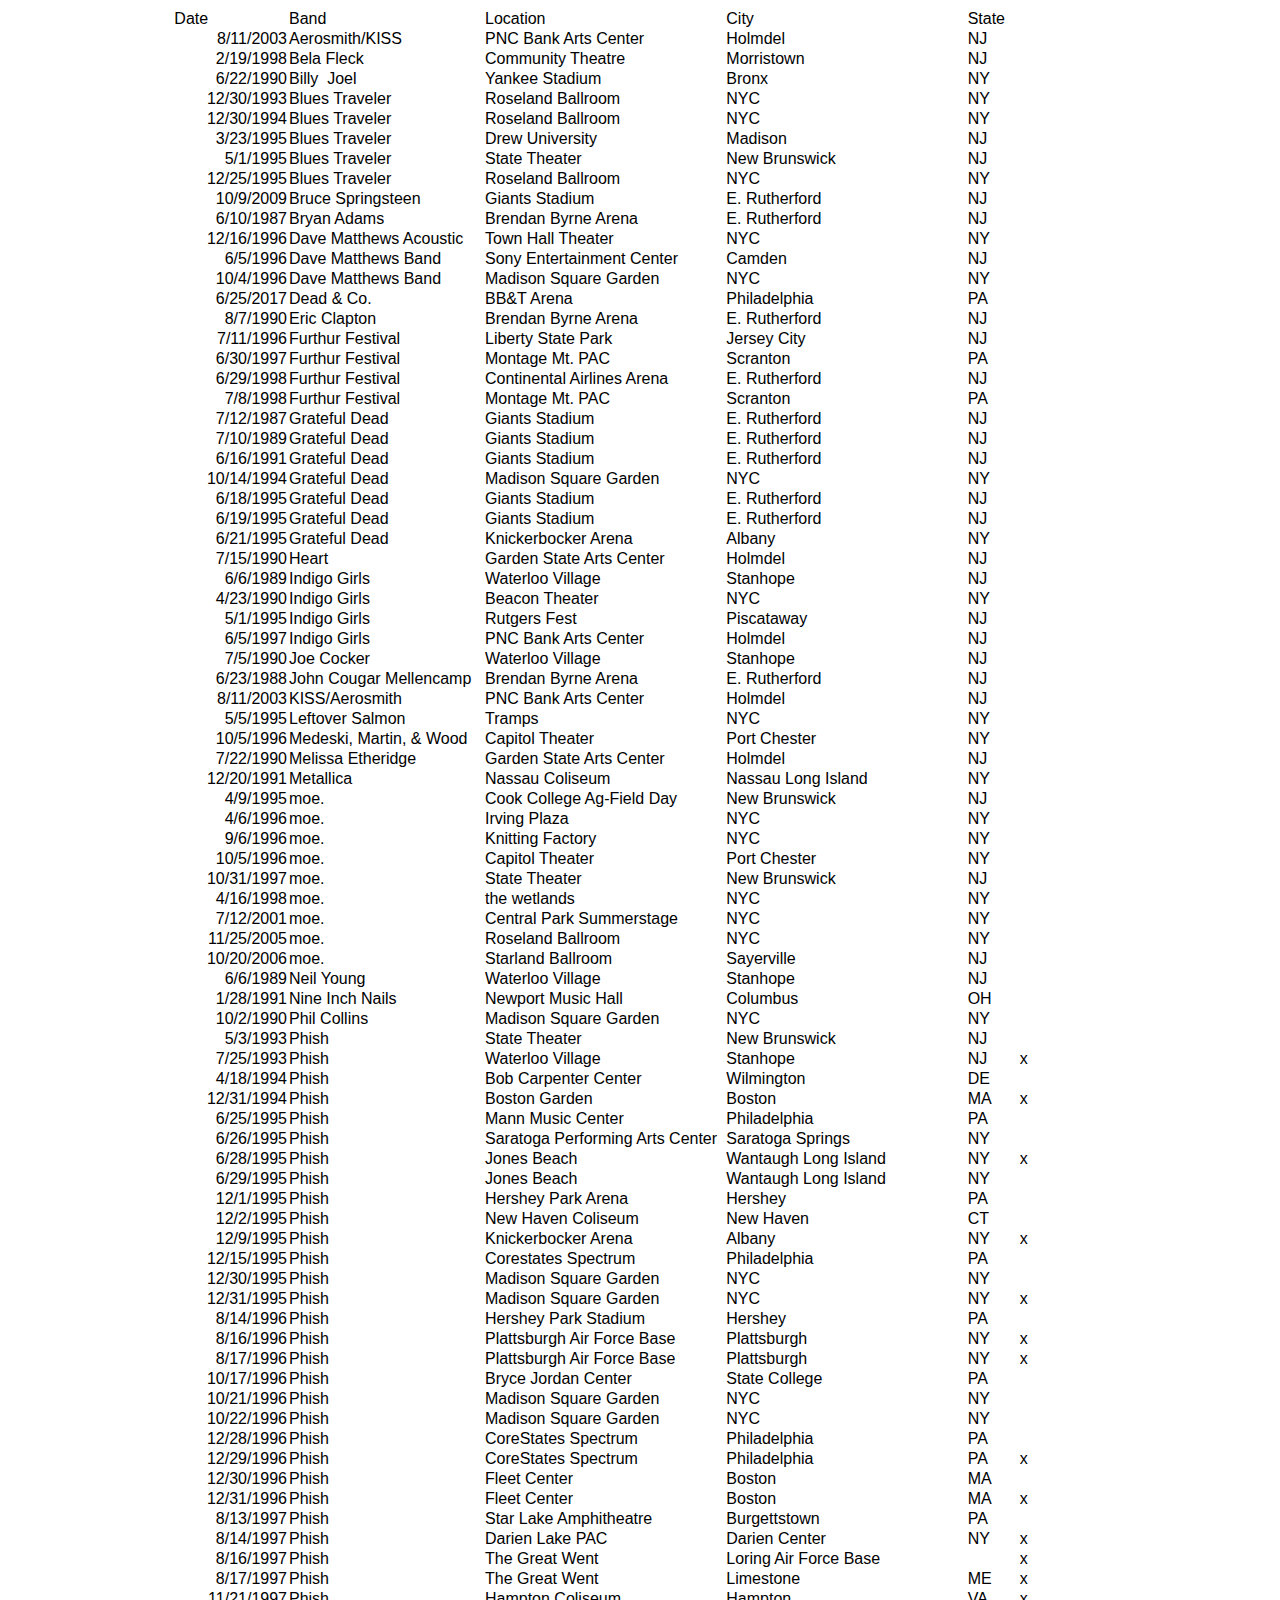
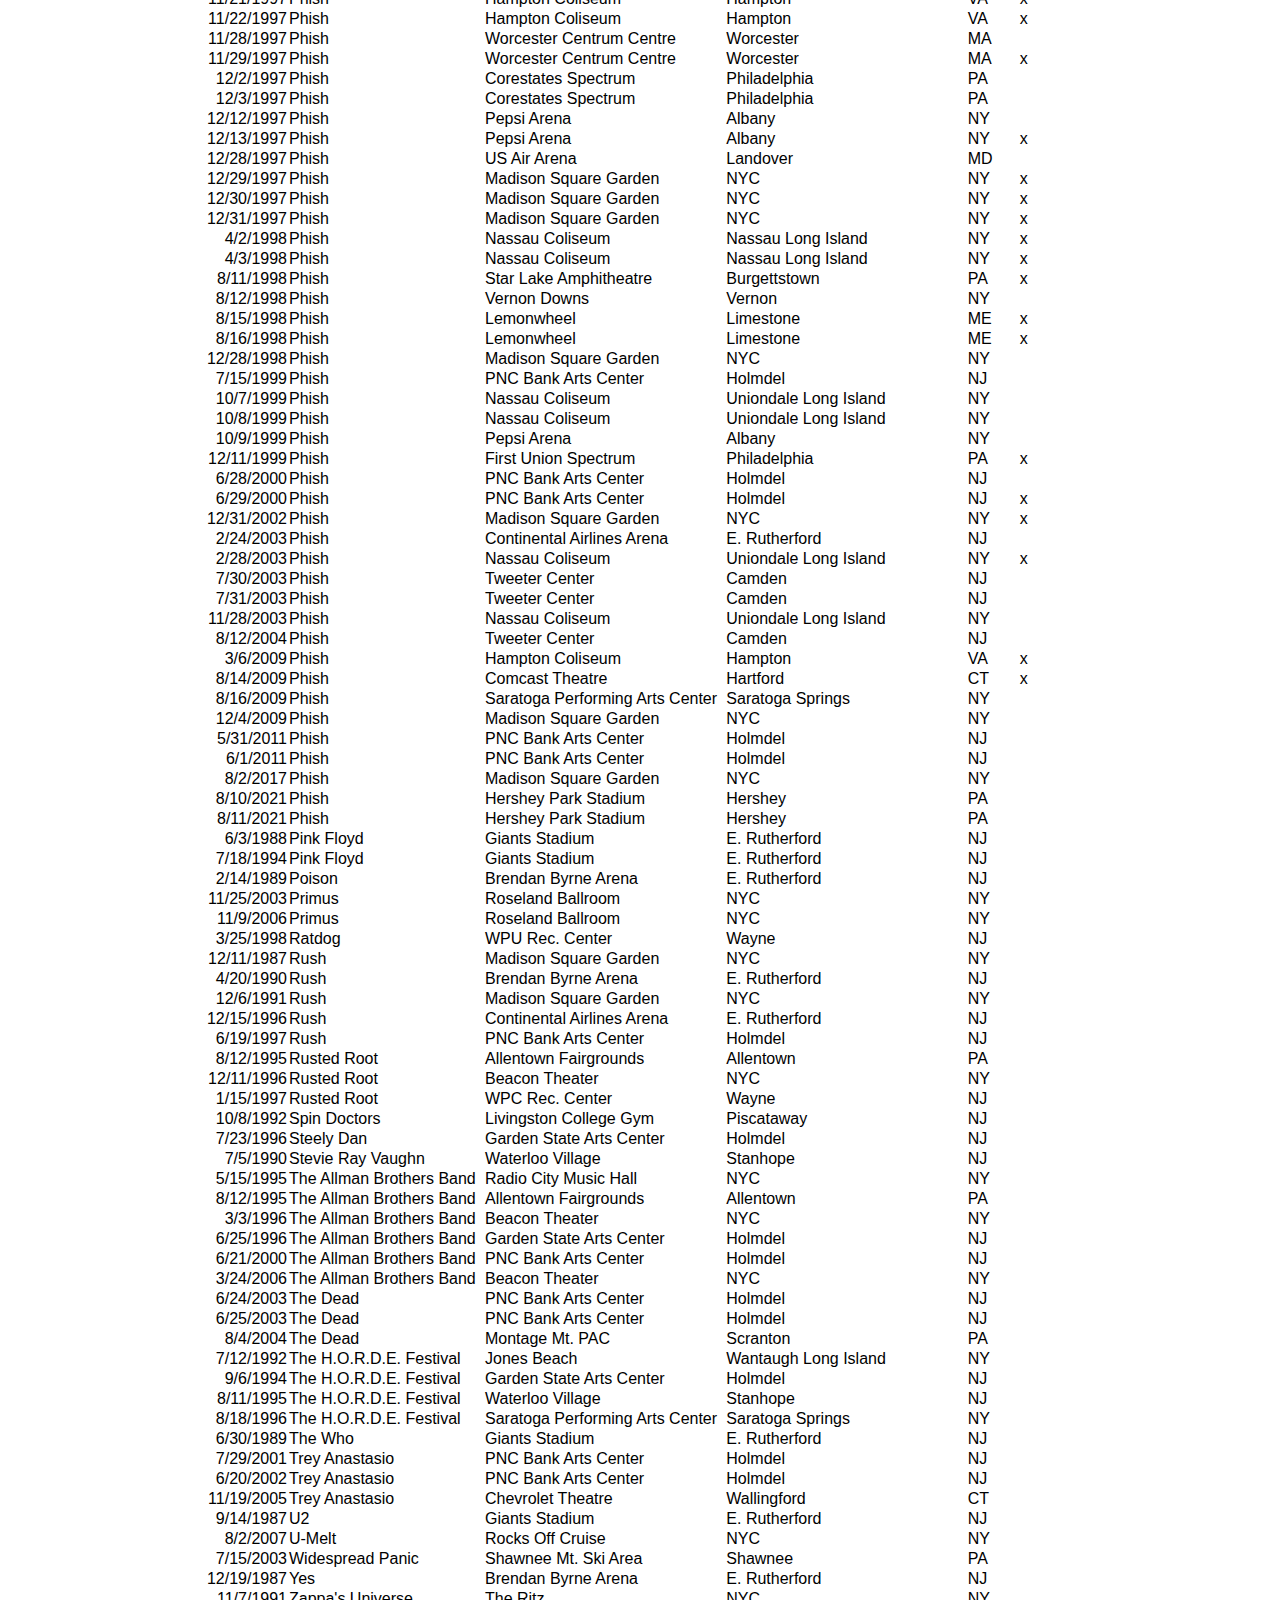
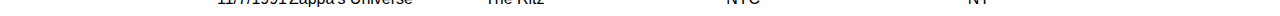
<file: CONCERTS.htm>
<html xmlns:o="urn:schemas-microsoft-com:office:office"
xmlns:x="urn:schemas-microsoft-com:office:excel"
xmlns="http://www.w3.org/TR/REC-html40">

<head>
<meta http-equiv=Content-Type content="text/html; charset=windows-1252">
<meta name=ProgId content=Excel.Sheet>
<meta name=Generator content="Microsoft Excel 14">
<link rel=File-List href="CONCERTS_files/filelist.xml">
<style id="CONCERTS_15214_Styles">
<!--table
	{mso-displayed-decimal-separator:"\.";
	mso-displayed-thousand-separator:"\,";}
.xl1515214
	{padding-top:1px;
	padding-right:1px;
	padding-left:1px;
	mso-ignore:padding;
	color:windowtext;
	font-size:12.0pt;
	font-weight:400;
	font-style:normal;
	text-decoration:none;
	font-family:Arial, sans-serif;
	mso-font-charset:0;
	mso-number-format:General;
	text-align:general;
	vertical-align:bottom;
	mso-background-source:auto;
	mso-pattern:auto;
	white-space:nowrap;}
.xl6315214
	{padding-top:1px;
	padding-right:1px;
	padding-left:1px;
	mso-ignore:padding;
	color:windowtext;
	font-size:12.0pt;
	font-weight:400;
	font-style:normal;
	text-decoration:none;
	font-family:Arial, sans-serif;
	mso-font-charset:0;
	mso-number-format:"Short Date";
	text-align:general;
	vertical-align:bottom;
	mso-background-source:auto;
	mso-pattern:auto;
	white-space:nowrap;}
.xl6415214
	{padding-top:1px;
	padding-right:1px;
	padding-left:1px;
	mso-ignore:padding;
	color:windowtext;
	font-size:12.0pt;
	font-weight:400;
	font-style:normal;
	text-decoration:none;
	font-family:Arial, sans-serif;
	mso-font-charset:0;
	mso-number-format:"Short Date";
	text-align:right;
	vertical-align:bottom;
	mso-background-source:auto;
	mso-pattern:auto;
	white-space:nowrap;}
-->
</style>
</head>

<body>
<!--[if !excel]>&nbsp;&nbsp;<![endif]-->
<!--The following information was generated by Microsoft Excel's Publish as Web
Page wizard.-->
<!--If the same item is republished from Excel, all information between the DIV
tags will be replaced.-->
<!----------------------------->
<!--START OF OUTPUT FROM EXCEL PUBLISH AS WEB PAGE WIZARD -->
<!----------------------------->

<div id="CONCERTS_15214" align=center x:publishsource="Excel">

<table border=0 cellpadding=0 cellspacing=0 width=933 style='border-collapse:
 collapse;table-layout:fixed;width:700pt'>
 <col class=xl6315214 width=115 style='mso-width-source:userset;mso-width-alt:
 3271;width:86pt'>
 <col width=196 style='mso-width-source:userset;mso-width-alt:5575;width:147pt'>
 <col width=241 span=2 style='mso-width-source:userset;mso-width-alt:6855;
 width:181pt'>
 <col width=52 style='mso-width-source:userset;mso-width-alt:1479;width:39pt'>
 <col width=88 style='width:66pt'>
 <tr class=xl1515214 height=20 style='height:15.0pt'>
  <td height=20 class=xl1515214 width=115 style='height:15.0pt;width:86pt'>Date</td>
  <td class=xl1515214 width=196 style='width:147pt'>Band</td>
  <td class=xl1515214 width=241 style='width:181pt'>Location</td>
  <td class=xl1515214 width=241 style='width:181pt'>City</td>
  <td class=xl1515214 width=52 style='width:39pt'>State</td>
  <td class=xl1515214 width=88 style='width:66pt'></td>
 </tr>
 <tr height=20 style='height:15.0pt'>
  <td height=20 class=xl6315214 align=right style='height:15.0pt'>8/11/2003</td>
  <td class=xl1515214>Aerosmith/KISS</td>
  <td class=xl1515214>PNC Bank Arts Center</td>
  <td class=xl1515214>Holmdel</td>
  <td class=xl1515214>NJ</td>
  <td class=xl1515214></td>
 </tr>
 <tr height=20 style='height:15.0pt'>
  <td height=20 class=xl6315214 align=right style='height:15.0pt'>2/19/1998</td>
  <td class=xl1515214>Bela Fleck</td>
  <td class=xl1515214>Community Theatre</td>
  <td class=xl1515214>Morristown</td>
  <td class=xl1515214>NJ</td>
  <td class=xl1515214></td>
 </tr>
 <tr height=20 style='height:15.0pt'>
  <td height=20 class=xl6315214 align=right style='height:15.0pt'>6/22/1990</td>
  <td class=xl1515214>Billy<span style='mso-spacerun:yes'>� </span>Joel</td>
  <td class=xl1515214>Yankee Stadium</td>
  <td class=xl1515214>Bronx</td>
  <td class=xl1515214>NY</td>
  <td class=xl1515214></td>
 </tr>
 <tr height=20 style='height:15.0pt'>
  <td height=20 class=xl6315214 align=right style='height:15.0pt'>12/30/1993</td>
  <td class=xl1515214>Blues Traveler</td>
  <td class=xl1515214>Roseland Ballroom</td>
  <td class=xl1515214>NYC</td>
  <td class=xl1515214>NY</td>
  <td class=xl1515214></td>
 </tr>
 <tr height=20 style='height:15.0pt'>
  <td height=20 class=xl6315214 align=right style='height:15.0pt'>12/30/1994</td>
  <td class=xl1515214>Blues Traveler</td>
  <td class=xl1515214>Roseland Ballroom</td>
  <td class=xl1515214>NYC</td>
  <td class=xl1515214>NY</td>
  <td class=xl1515214></td>
 </tr>
 <tr height=20 style='height:15.0pt'>
  <td height=20 class=xl6315214 align=right style='height:15.0pt'>3/23/1995</td>
  <td class=xl1515214>Blues Traveler</td>
  <td class=xl1515214>Drew University</td>
  <td class=xl1515214>Madison</td>
  <td class=xl1515214>NJ</td>
  <td class=xl1515214></td>
 </tr>
 <tr height=20 style='height:15.0pt'>
  <td height=20 class=xl6315214 align=right style='height:15.0pt'>5/1/1995</td>
  <td class=xl1515214>Blues Traveler</td>
  <td class=xl1515214>State Theater</td>
  <td class=xl1515214>New Brunswick</td>
  <td class=xl1515214>NJ</td>
  <td class=xl1515214></td>
 </tr>
 <tr height=20 style='height:15.0pt'>
  <td height=20 class=xl6315214 align=right style='height:15.0pt'>12/25/1995</td>
  <td class=xl1515214>Blues Traveler</td>
  <td class=xl1515214>Roseland Ballroom</td>
  <td class=xl1515214>NYC</td>
  <td class=xl1515214>NY</td>
  <td class=xl1515214></td>
 </tr>
 <tr height=20 style='height:15.0pt'>
  <td height=20 class=xl6315214 align=right style='height:15.0pt'>10/9/2009</td>
  <td class=xl1515214>Bruce Springsteen</td>
  <td class=xl1515214>Giants Stadium</td>
  <td class=xl1515214>E. Rutherford</td>
  <td class=xl1515214>NJ</td>
  <td class=xl1515214></td>
 </tr>
 <tr height=20 style='height:15.0pt'>
  <td height=20 class=xl6415214 style='height:15.0pt'>6/10/1987</td>
  <td class=xl1515214>Bryan Adams</td>
  <td class=xl1515214>Brendan Byrne Arena</td>
  <td class=xl1515214>E. Rutherford</td>
  <td class=xl1515214>NJ</td>
  <td class=xl1515214></td>
 </tr>
 <tr height=20 style='height:15.0pt'>
  <td height=20 class=xl6315214 align=right style='height:15.0pt'>12/16/1996</td>
  <td class=xl1515214>Dave Matthews Acoustic<span
  style='mso-spacerun:yes'>�</span></td>
  <td class=xl1515214>Town Hall Theater</td>
  <td class=xl1515214>NYC</td>
  <td class=xl1515214>NY</td>
  <td class=xl1515214></td>
 </tr>
 <tr height=20 style='height:15.0pt'>
  <td height=20 class=xl6315214 align=right style='height:15.0pt'>6/5/1996</td>
  <td class=xl1515214>Dave Matthews Band</td>
  <td class=xl1515214>Sony Entertainment Center</td>
  <td class=xl1515214>Camden</td>
  <td class=xl1515214>NJ</td>
  <td class=xl1515214></td>
 </tr>
 <tr height=20 style='height:15.0pt'>
  <td height=20 class=xl6315214 align=right style='height:15.0pt'>10/4/1996</td>
  <td class=xl1515214>Dave Matthews Band</td>
  <td class=xl1515214>Madison Square Garden</td>
  <td class=xl1515214>NYC</td>
  <td class=xl1515214>NY</td>
  <td class=xl1515214></td>
 </tr>
 <tr height=20 style='height:15.0pt'>
  <td height=20 class=xl6315214 align=right style='height:15.0pt'>6/25/2017</td>
  <td class=xl1515214>Dead &amp; Co.</td>
  <td class=xl1515214>BB&amp;T Arena</td>
  <td class=xl1515214>Philadelphia</td>
  <td class=xl1515214>PA</td>
  <td class=xl1515214></td>
 </tr>
 <tr height=20 style='height:15.0pt'>
  <td height=20 class=xl6315214 align=right style='height:15.0pt'>8/7/1990</td>
  <td class=xl1515214>Eric Clapton</td>
  <td class=xl1515214>Brendan Byrne Arena</td>
  <td class=xl1515214>E. Rutherford</td>
  <td class=xl1515214>NJ</td>
  <td class=xl1515214></td>
 </tr>
 <tr height=20 style='height:15.0pt'>
  <td height=20 class=xl6315214 align=right style='height:15.0pt'>7/11/1996</td>
  <td class=xl1515214>Furthur Festival</td>
  <td class=xl1515214>Liberty State Park</td>
  <td class=xl1515214>Jersey City</td>
  <td class=xl1515214>NJ</td>
  <td class=xl1515214></td>
 </tr>
 <tr height=20 style='height:15.0pt'>
  <td height=20 class=xl6315214 align=right style='height:15.0pt'>6/30/1997</td>
  <td class=xl1515214>Furthur Festival</td>
  <td class=xl1515214>Montage Mt. PAC</td>
  <td class=xl1515214>Scranton</td>
  <td class=xl1515214>PA</td>
  <td class=xl1515214></td>
 </tr>
 <tr height=20 style='height:15.0pt'>
  <td height=20 class=xl6315214 align=right style='height:15.0pt'>6/29/1998</td>
  <td class=xl1515214>Furthur Festival</td>
  <td class=xl1515214>Continental Airlines Arena</td>
  <td class=xl1515214>E. Rutherford</td>
  <td class=xl1515214>NJ</td>
  <td class=xl1515214></td>
 </tr>
 <tr height=20 style='height:15.0pt'>
  <td height=20 class=xl6315214 align=right style='height:15.0pt'>7/8/1998</td>
  <td class=xl1515214>Furthur Festival</td>
  <td class=xl1515214>Montage Mt. PAC</td>
  <td class=xl1515214>Scranton</td>
  <td class=xl1515214>PA</td>
  <td class=xl1515214></td>
 </tr>
 <tr height=20 style='height:15.0pt'>
  <td height=20 class=xl6315214 align=right style='height:15.0pt'>7/12/1987</td>
  <td class=xl1515214>Grateful Dead</td>
  <td class=xl1515214>Giants Stadium</td>
  <td class=xl1515214>E. Rutherford</td>
  <td class=xl1515214>NJ</td>
  <td class=xl1515214></td>
 </tr>
 <tr height=20 style='height:15.0pt'>
  <td height=20 class=xl6315214 align=right style='height:15.0pt'>7/10/1989</td>
  <td class=xl1515214>Grateful Dead</td>
  <td class=xl1515214>Giants Stadium</td>
  <td class=xl1515214>E. Rutherford</td>
  <td class=xl1515214>NJ</td>
  <td class=xl1515214></td>
 </tr>
 <tr height=20 style='height:15.0pt'>
  <td height=20 class=xl6315214 align=right style='height:15.0pt'>6/16/1991</td>
  <td class=xl1515214>Grateful Dead</td>
  <td class=xl1515214>Giants Stadium</td>
  <td class=xl1515214>E. Rutherford</td>
  <td class=xl1515214>NJ</td>
  <td class=xl1515214></td>
 </tr>
 <tr height=20 style='height:15.0pt'>
  <td height=20 class=xl6315214 align=right style='height:15.0pt'>10/14/1994</td>
  <td class=xl1515214>Grateful Dead</td>
  <td class=xl1515214>Madison Square Garden</td>
  <td class=xl1515214>NYC</td>
  <td class=xl1515214>NY</td>
  <td class=xl1515214></td>
 </tr>
 <tr height=20 style='height:15.0pt'>
  <td height=20 class=xl6315214 align=right style='height:15.0pt'>6/18/1995</td>
  <td class=xl1515214>Grateful Dead</td>
  <td class=xl1515214>Giants Stadium</td>
  <td class=xl1515214>E. Rutherford</td>
  <td class=xl1515214>NJ</td>
  <td class=xl1515214></td>
 </tr>
 <tr height=20 style='height:15.0pt'>
  <td height=20 class=xl6315214 align=right style='height:15.0pt'>6/19/1995</td>
  <td class=xl1515214>Grateful Dead</td>
  <td class=xl1515214>Giants Stadium</td>
  <td class=xl1515214>E. Rutherford</td>
  <td class=xl1515214>NJ</td>
  <td class=xl1515214></td>
 </tr>
 <tr height=20 style='height:15.0pt'>
  <td height=20 class=xl6315214 align=right style='height:15.0pt'>6/21/1995</td>
  <td class=xl1515214>Grateful Dead</td>
  <td class=xl1515214>Knickerbocker Arena</td>
  <td class=xl1515214>Albany</td>
  <td class=xl1515214>NY</td>
  <td class=xl1515214></td>
 </tr>
 <tr height=20 style='height:15.0pt'>
  <td height=20 class=xl6315214 align=right style='height:15.0pt'>7/15/1990</td>
  <td class=xl1515214>Heart</td>
  <td class=xl1515214>Garden State Arts Center</td>
  <td class=xl1515214>Holmdel</td>
  <td class=xl1515214>NJ</td>
  <td class=xl1515214></td>
 </tr>
 <tr height=20 style='height:15.0pt'>
  <td height=20 class=xl6315214 align=right style='height:15.0pt'>6/6/1989</td>
  <td class=xl1515214>Indigo Girls</td>
  <td class=xl1515214>Waterloo Village</td>
  <td class=xl1515214>Stanhope</td>
  <td class=xl1515214>NJ</td>
  <td class=xl1515214></td>
 </tr>
 <tr height=20 style='height:15.0pt'>
  <td height=20 class=xl6315214 align=right style='height:15.0pt'>4/23/1990</td>
  <td class=xl1515214>Indigo Girls</td>
  <td class=xl1515214>Beacon Theater</td>
  <td class=xl1515214>NYC</td>
  <td class=xl1515214>NY</td>
  <td class=xl1515214></td>
 </tr>
 <tr height=20 style='height:15.0pt'>
  <td height=20 class=xl6415214 style='height:15.0pt'>5/1/1995</td>
  <td class=xl1515214>Indigo Girls</td>
  <td class=xl1515214>Rutgers Fest</td>
  <td class=xl1515214>Piscataway</td>
  <td class=xl1515214>NJ</td>
  <td class=xl1515214></td>
 </tr>
 <tr height=20 style='height:15.0pt'>
  <td height=20 class=xl6315214 align=right style='height:15.0pt'>6/5/1997</td>
  <td class=xl1515214>Indigo Girls</td>
  <td class=xl1515214>PNC Bank Arts Center</td>
  <td class=xl1515214>Holmdel</td>
  <td class=xl1515214>NJ</td>
  <td class=xl1515214></td>
 </tr>
 <tr height=20 style='height:15.0pt'>
  <td height=20 class=xl6315214 align=right style='height:15.0pt'>7/5/1990</td>
  <td class=xl1515214>Joe Cocker</td>
  <td class=xl1515214>Waterloo Village</td>
  <td class=xl1515214>Stanhope</td>
  <td class=xl1515214>NJ</td>
  <td class=xl1515214></td>
 </tr>
 <tr height=20 style='height:15.0pt'>
  <td height=20 class=xl6315214 align=right style='height:15.0pt'>6/23/1988</td>
  <td class=xl1515214>John Cougar Mellencamp</td>
  <td class=xl1515214>Brendan Byrne Arena</td>
  <td class=xl1515214>E. Rutherford</td>
  <td class=xl1515214>NJ</td>
  <td class=xl1515214></td>
 </tr>
 <tr height=20 style='height:15.0pt'>
  <td height=20 class=xl6315214 align=right style='height:15.0pt'>8/11/2003</td>
  <td class=xl1515214>KISS/Aerosmith</td>
  <td class=xl1515214>PNC Bank Arts Center</td>
  <td class=xl1515214>Holmdel</td>
  <td class=xl1515214>NJ</td>
  <td class=xl1515214></td>
 </tr>
 <tr height=20 style='height:15.0pt'>
  <td height=20 class=xl6315214 align=right style='height:15.0pt'>5/5/1995</td>
  <td class=xl1515214>Leftover Salmon</td>
  <td class=xl1515214>Tramps</td>
  <td class=xl1515214>NYC</td>
  <td class=xl1515214>NY</td>
  <td class=xl1515214></td>
 </tr>
 <tr height=20 style='height:15.0pt'>
  <td height=20 class=xl6315214 align=right style='height:15.0pt'>10/5/1996</td>
  <td class=xl1515214>Medeski, Martin, &amp; Wood</td>
  <td class=xl1515214>Capitol Theater</td>
  <td class=xl1515214>Port Chester<span style='mso-spacerun:yes'>�</span></td>
  <td class=xl1515214>NY</td>
  <td class=xl1515214></td>
 </tr>
 <tr height=20 style='height:15.0pt'>
  <td height=20 class=xl6315214 align=right style='height:15.0pt'>7/22/1990</td>
  <td class=xl1515214>Melissa Etheridge</td>
  <td class=xl1515214>Garden State Arts Center</td>
  <td class=xl1515214>Holmdel</td>
  <td class=xl1515214>NJ</td>
  <td class=xl1515214></td>
 </tr>
 <tr height=20 style='height:15.0pt'>
  <td height=20 class=xl6315214 align=right style='height:15.0pt'>12/20/1991</td>
  <td class=xl1515214>Metallica</td>
  <td class=xl1515214>Nassau Coliseum</td>
  <td class=xl1515214>Nassau Long Island</td>
  <td class=xl1515214>NY</td>
  <td class=xl1515214></td>
 </tr>
 <tr height=20 style='height:15.0pt'>
  <td height=20 class=xl6315214 align=right style='height:15.0pt'>4/9/1995</td>
  <td class=xl1515214>moe.</td>
  <td class=xl1515214>Cook College Ag-Field Day</td>
  <td class=xl1515214>New Brunswick</td>
  <td class=xl1515214>NJ</td>
  <td class=xl1515214></td>
 </tr>
 <tr height=20 style='height:15.0pt'>
  <td height=20 class=xl6315214 align=right style='height:15.0pt'>4/6/1996</td>
  <td class=xl1515214>moe.</td>
  <td class=xl1515214>Irving Plaza</td>
  <td class=xl1515214>NYC</td>
  <td class=xl1515214>NY</td>
  <td class=xl1515214></td>
 </tr>
 <tr height=20 style='height:15.0pt'>
  <td height=20 class=xl6315214 align=right style='height:15.0pt'>9/6/1996</td>
  <td class=xl1515214>moe.</td>
  <td class=xl1515214>Knitting Factory</td>
  <td class=xl1515214>NYC</td>
  <td class=xl1515214>NY</td>
  <td class=xl1515214></td>
 </tr>
 <tr height=20 style='height:15.0pt'>
  <td height=20 class=xl6315214 align=right style='height:15.0pt'>10/5/1996</td>
  <td class=xl1515214>moe.</td>
  <td class=xl1515214>Capitol Theater</td>
  <td class=xl1515214>Port Chester<span style='mso-spacerun:yes'>�</span></td>
  <td class=xl1515214>NY</td>
  <td class=xl1515214></td>
 </tr>
 <tr height=20 style='height:15.0pt'>
  <td height=20 class=xl6315214 align=right style='height:15.0pt'>10/31/1997</td>
  <td class=xl1515214>moe.</td>
  <td class=xl1515214>State Theater</td>
  <td class=xl1515214>New Brunswick</td>
  <td class=xl1515214>NJ</td>
  <td class=xl1515214></td>
 </tr>
 <tr height=20 style='height:15.0pt'>
  <td height=20 class=xl6315214 align=right style='height:15.0pt'>4/16/1998</td>
  <td class=xl1515214>moe.</td>
  <td class=xl1515214>the wetlands</td>
  <td class=xl1515214>NYC</td>
  <td class=xl1515214>NY</td>
  <td class=xl1515214></td>
 </tr>
 <tr height=20 style='height:15.0pt'>
  <td height=20 class=xl6315214 align=right style='height:15.0pt'>7/12/2001</td>
  <td class=xl1515214>moe.</td>
  <td class=xl1515214>Central Park Summerstage</td>
  <td class=xl1515214>NYC</td>
  <td class=xl1515214>NY</td>
  <td class=xl1515214></td>
 </tr>
 <tr height=20 style='height:15.0pt'>
  <td height=20 class=xl6315214 align=right style='height:15.0pt'>11/25/2005</td>
  <td class=xl1515214>moe.</td>
  <td class=xl1515214>Roseland Ballroom</td>
  <td class=xl1515214>NYC</td>
  <td class=xl1515214>NY</td>
  <td class=xl1515214></td>
 </tr>
 <tr height=20 style='height:15.0pt'>
  <td height=20 class=xl6315214 align=right style='height:15.0pt'>10/20/2006</td>
  <td class=xl1515214>moe.</td>
  <td class=xl1515214>Starland Ballroom</td>
  <td class=xl1515214>Sayerville</td>
  <td class=xl1515214>NJ</td>
  <td class=xl1515214></td>
 </tr>
 <tr height=20 style='height:15.0pt'>
  <td height=20 class=xl6315214 align=right style='height:15.0pt'>6/6/1989</td>
  <td class=xl1515214>Neil Young</td>
  <td class=xl1515214>Waterloo Village</td>
  <td class=xl1515214>Stanhope</td>
  <td class=xl1515214>NJ</td>
  <td class=xl1515214></td>
 </tr>
 <tr height=20 style='height:15.0pt'>
  <td height=20 class=xl6315214 align=right style='height:15.0pt'>1/28/1991</td>
  <td class=xl1515214>Nine Inch Nails</td>
  <td class=xl1515214>Newport Music Hall</td>
  <td class=xl1515214>Columbus</td>
  <td class=xl1515214>OH</td>
  <td class=xl1515214></td>
 </tr>
 <tr height=20 style='height:15.0pt'>
  <td height=20 class=xl6315214 align=right style='height:15.0pt'>10/2/1990</td>
  <td class=xl1515214>Phil Collins</td>
  <td class=xl1515214>Madison Square Garden</td>
  <td class=xl1515214>NYC</td>
  <td class=xl1515214>NY</td>
  <td class=xl1515214></td>
 </tr>
 <tr height=20 style='height:15.0pt'>
  <td height=20 class=xl6315214 align=right style='height:15.0pt'>5/3/1993</td>
  <td class=xl1515214>Phish</td>
  <td class=xl1515214>State Theater</td>
  <td class=xl1515214>New Brunswick</td>
  <td class=xl1515214>NJ</td>
  <td class=xl1515214></td>
 </tr>
 <tr height=20 style='height:15.0pt'>
  <td height=20 class=xl6315214 align=right style='height:15.0pt'>7/25/1993</td>
  <td class=xl1515214>Phish</td>
  <td class=xl1515214>Waterloo Village</td>
  <td class=xl1515214>Stanhope</td>
  <td class=xl1515214>NJ</td>
  <td class=xl1515214>x</td>
 </tr>
 <tr height=20 style='height:15.0pt'>
  <td height=20 class=xl6315214 align=right style='height:15.0pt'>4/18/1994</td>
  <td class=xl1515214>Phish</td>
  <td class=xl1515214>Bob Carpenter Center</td>
  <td class=xl1515214>Wilmington</td>
  <td class=xl1515214>DE</td>
  <td class=xl1515214></td>
 </tr>
 <tr height=20 style='height:15.0pt'>
  <td height=20 class=xl6315214 align=right style='height:15.0pt'>12/31/1994</td>
  <td class=xl1515214>Phish</td>
  <td class=xl1515214>Boston Garden</td>
  <td class=xl1515214>Boston</td>
  <td class=xl1515214>MA</td>
  <td class=xl1515214>x</td>
 </tr>
 <tr height=20 style='height:15.0pt'>
  <td height=20 class=xl6315214 align=right style='height:15.0pt'>6/25/1995</td>
  <td class=xl1515214>Phish</td>
  <td class=xl1515214>Mann Music Center</td>
  <td class=xl1515214>Philadelphia</td>
  <td class=xl1515214>PA</td>
  <td class=xl1515214></td>
 </tr>
 <tr height=20 style='height:15.0pt'>
  <td height=20 class=xl6315214 align=right style='height:15.0pt'>6/26/1995</td>
  <td class=xl1515214>Phish</td>
  <td class=xl1515214>Saratoga Performing Arts Center</td>
  <td class=xl1515214>Saratoga Springs</td>
  <td class=xl1515214>NY</td>
  <td class=xl1515214></td>
 </tr>
 <tr height=20 style='height:15.0pt'>
  <td height=20 class=xl6315214 align=right style='height:15.0pt'>6/28/1995</td>
  <td class=xl1515214>Phish</td>
  <td class=xl1515214>Jones Beach</td>
  <td class=xl1515214>Wantaugh Long Island</td>
  <td class=xl1515214>NY</td>
  <td class=xl1515214>x</td>
 </tr>
 <tr height=20 style='height:15.0pt'>
  <td height=20 class=xl6315214 align=right style='height:15.0pt'>6/29/1995</td>
  <td class=xl1515214>Phish</td>
  <td class=xl1515214>Jones Beach</td>
  <td class=xl1515214>Wantaugh Long Island</td>
  <td class=xl1515214>NY</td>
  <td class=xl1515214></td>
 </tr>
 <tr height=20 style='height:15.0pt'>
  <td height=20 class=xl6315214 align=right style='height:15.0pt'>12/1/1995</td>
  <td class=xl1515214>Phish</td>
  <td class=xl1515214>Hershey Park Arena</td>
  <td class=xl1515214>Hershey</td>
  <td class=xl1515214>PA</td>
  <td class=xl1515214></td>
 </tr>
 <tr height=20 style='height:15.0pt'>
  <td height=20 class=xl6315214 align=right style='height:15.0pt'>12/2/1995</td>
  <td class=xl1515214>Phish</td>
  <td class=xl1515214>New Haven Coliseum</td>
  <td class=xl1515214>New Haven</td>
  <td class=xl1515214>CT</td>
  <td class=xl1515214></td>
 </tr>
 <tr height=20 style='height:15.0pt'>
  <td height=20 class=xl6315214 align=right style='height:15.0pt'>12/9/1995</td>
  <td class=xl1515214>Phish</td>
  <td class=xl1515214>Knickerbocker Arena</td>
  <td class=xl1515214>Albany</td>
  <td class=xl1515214>NY</td>
  <td class=xl1515214>x</td>
 </tr>
 <tr height=20 style='height:15.0pt'>
  <td height=20 class=xl6315214 align=right style='height:15.0pt'>12/15/1995</td>
  <td class=xl1515214>Phish</td>
  <td class=xl1515214>Corestates Spectrum</td>
  <td class=xl1515214>Philadelphia</td>
  <td class=xl1515214>PA</td>
  <td class=xl1515214></td>
 </tr>
 <tr height=20 style='height:15.0pt'>
  <td height=20 class=xl6315214 align=right style='height:15.0pt'>12/30/1995</td>
  <td class=xl1515214>Phish</td>
  <td class=xl1515214>Madison Square Garden</td>
  <td class=xl1515214>NYC</td>
  <td class=xl1515214>NY</td>
  <td class=xl1515214></td>
 </tr>
 <tr height=20 style='height:15.0pt'>
  <td height=20 class=xl6315214 align=right style='height:15.0pt'>12/31/1995</td>
  <td class=xl1515214>Phish</td>
  <td class=xl1515214>Madison Square Garden</td>
  <td class=xl1515214>NYC</td>
  <td class=xl1515214>NY</td>
  <td class=xl1515214>x</td>
 </tr>
 <tr height=20 style='height:15.0pt'>
  <td height=20 class=xl6315214 align=right style='height:15.0pt'>8/14/1996</td>
  <td class=xl1515214>Phish</td>
  <td class=xl1515214>Hershey Park Stadium</td>
  <td class=xl1515214>Hershey</td>
  <td class=xl1515214>PA</td>
  <td class=xl1515214></td>
 </tr>
 <tr height=20 style='height:15.0pt'>
  <td height=20 class=xl6315214 align=right style='height:15.0pt'>8/16/1996</td>
  <td class=xl1515214>Phish</td>
  <td class=xl1515214>Plattsburgh Air Force Base</td>
  <td class=xl1515214>Plattsburgh</td>
  <td class=xl1515214>NY</td>
  <td class=xl1515214>x</td>
 </tr>
 <tr height=20 style='height:15.0pt'>
  <td height=20 class=xl6315214 align=right style='height:15.0pt'>8/17/1996</td>
  <td class=xl1515214>Phish</td>
  <td class=xl1515214>Plattsburgh Air Force Base</td>
  <td class=xl1515214>Plattsburgh</td>
  <td class=xl1515214>NY</td>
  <td class=xl1515214>x</td>
 </tr>
 <tr height=20 style='height:15.0pt'>
  <td height=20 class=xl6315214 align=right style='height:15.0pt'>10/17/1996</td>
  <td class=xl1515214>Phish</td>
  <td class=xl1515214>Bryce Jordan Center</td>
  <td class=xl1515214>State College</td>
  <td class=xl1515214>PA</td>
  <td class=xl1515214></td>
 </tr>
 <tr height=20 style='height:15.0pt'>
  <td height=20 class=xl6315214 align=right style='height:15.0pt'>10/21/1996</td>
  <td class=xl1515214>Phish</td>
  <td class=xl1515214>Madison Square Garden</td>
  <td class=xl1515214>NYC</td>
  <td class=xl1515214>NY</td>
  <td class=xl1515214></td>
 </tr>
 <tr height=20 style='height:15.0pt'>
  <td height=20 class=xl6315214 align=right style='height:15.0pt'>10/22/1996</td>
  <td class=xl1515214>Phish</td>
  <td class=xl1515214>Madison Square Garden</td>
  <td class=xl1515214>NYC</td>
  <td class=xl1515214>NY</td>
  <td class=xl1515214></td>
 </tr>
 <tr height=20 style='height:15.0pt'>
  <td height=20 class=xl6315214 align=right style='height:15.0pt'>12/28/1996</td>
  <td class=xl1515214>Phish</td>
  <td class=xl1515214>CoreStates Spectrum</td>
  <td class=xl1515214>Philadelphia</td>
  <td class=xl1515214>PA</td>
  <td class=xl1515214></td>
 </tr>
 <tr height=20 style='height:15.0pt'>
  <td height=20 class=xl6315214 align=right style='height:15.0pt'>12/29/1996</td>
  <td class=xl1515214>Phish</td>
  <td class=xl1515214>CoreStates Spectrum</td>
  <td class=xl1515214>Philadelphia</td>
  <td class=xl1515214>PA</td>
  <td class=xl1515214>x</td>
 </tr>
 <tr height=20 style='height:15.0pt'>
  <td height=20 class=xl6315214 align=right style='height:15.0pt'>12/30/1996</td>
  <td class=xl1515214>Phish</td>
  <td class=xl1515214>Fleet Center</td>
  <td class=xl1515214>Boston</td>
  <td class=xl1515214>MA</td>
  <td class=xl1515214></td>
 </tr>
 <tr height=20 style='height:15.0pt'>
  <td height=20 class=xl6315214 align=right style='height:15.0pt'>12/31/1996</td>
  <td class=xl1515214>Phish</td>
  <td class=xl1515214>Fleet Center</td>
  <td class=xl1515214>Boston</td>
  <td class=xl1515214>MA</td>
  <td class=xl1515214>x</td>
 </tr>
 <tr height=20 style='height:15.0pt'>
  <td height=20 class=xl6315214 align=right style='height:15.0pt'>8/13/1997</td>
  <td class=xl1515214>Phish</td>
  <td class=xl1515214>Star Lake Amphitheatre</td>
  <td class=xl1515214>Burgettstown</td>
  <td class=xl1515214>PA</td>
  <td class=xl1515214></td>
 </tr>
 <tr height=20 style='height:15.0pt'>
  <td height=20 class=xl6315214 align=right style='height:15.0pt'>8/14/1997</td>
  <td class=xl1515214>Phish</td>
  <td class=xl1515214>Darien Lake PAC</td>
  <td class=xl1515214>Darien Center</td>
  <td class=xl1515214>NY</td>
  <td class=xl1515214>x</td>
 </tr>
 <tr height=20 style='height:15.0pt'>
  <td height=20 class=xl6315214 align=right style='height:15.0pt'>8/16/1997</td>
  <td class=xl1515214>Phish</td>
  <td class=xl1515214>The Great Went</td>
  <td class=xl1515214>Loring Air Force Base</td>
  <td class=xl1515214></td>
  <td class=xl1515214>x</td>
 </tr>
 <tr height=20 style='height:15.0pt'>
  <td height=20 class=xl6315214 align=right style='height:15.0pt'>8/17/1997</td>
  <td class=xl1515214>Phish</td>
  <td class=xl1515214>The Great Went</td>
  <td class=xl1515214>Limestone</td>
  <td class=xl1515214>ME</td>
  <td class=xl1515214>x</td>
 </tr>
 <tr height=20 style='height:15.0pt'>
  <td height=20 class=xl6315214 align=right style='height:15.0pt'>11/21/1997</td>
  <td class=xl1515214>Phish</td>
  <td class=xl1515214>Hampton Coliseum</td>
  <td class=xl1515214>Hampton</td>
  <td class=xl1515214>VA</td>
  <td class=xl1515214>x</td>
 </tr>
 <tr height=20 style='height:15.0pt'>
  <td height=20 class=xl6315214 align=right style='height:15.0pt'>11/22/1997</td>
  <td class=xl1515214>Phish</td>
  <td class=xl1515214>Hampton Coliseum</td>
  <td class=xl1515214>Hampton</td>
  <td class=xl1515214>VA</td>
  <td class=xl1515214>x</td>
 </tr>
 <tr height=20 style='height:15.0pt'>
  <td height=20 class=xl6315214 align=right style='height:15.0pt'>11/28/1997</td>
  <td class=xl1515214>Phish</td>
  <td class=xl1515214>Worcester Centrum Centre</td>
  <td class=xl1515214>Worcester</td>
  <td class=xl1515214>MA</td>
  <td class=xl1515214></td>
 </tr>
 <tr height=20 style='height:15.0pt'>
  <td height=20 class=xl6315214 align=right style='height:15.0pt'>11/29/1997</td>
  <td class=xl1515214>Phish</td>
  <td class=xl1515214>Worcester Centrum Centre</td>
  <td class=xl1515214>Worcester</td>
  <td class=xl1515214>MA</td>
  <td class=xl1515214>x</td>
 </tr>
 <tr height=20 style='height:15.0pt'>
  <td height=20 class=xl6315214 align=right style='height:15.0pt'>12/2/1997</td>
  <td class=xl1515214>Phish</td>
  <td class=xl1515214>Corestates Spectrum</td>
  <td class=xl1515214>Philadelphia</td>
  <td class=xl1515214>PA</td>
  <td class=xl1515214></td>
 </tr>
 <tr height=20 style='height:15.0pt'>
  <td height=20 class=xl6315214 align=right style='height:15.0pt'>12/3/1997</td>
  <td class=xl1515214>Phish</td>
  <td class=xl1515214>Corestates Spectrum</td>
  <td class=xl1515214>Philadelphia</td>
  <td class=xl1515214>PA</td>
  <td class=xl1515214></td>
 </tr>
 <tr height=20 style='height:15.0pt'>
  <td height=20 class=xl6315214 align=right style='height:15.0pt'>12/12/1997</td>
  <td class=xl1515214>Phish</td>
  <td class=xl1515214>Pepsi Arena</td>
  <td class=xl1515214>Albany</td>
  <td class=xl1515214>NY</td>
  <td class=xl1515214></td>
 </tr>
 <tr height=20 style='height:15.0pt'>
  <td height=20 class=xl6315214 align=right style='height:15.0pt'>12/13/1997</td>
  <td class=xl1515214>Phish</td>
  <td class=xl1515214>Pepsi Arena</td>
  <td class=xl1515214>Albany</td>
  <td class=xl1515214>NY</td>
  <td class=xl1515214>x</td>
 </tr>
 <tr height=20 style='height:15.0pt'>
  <td height=20 class=xl6315214 align=right style='height:15.0pt'>12/28/1997</td>
  <td class=xl1515214>Phish</td>
  <td class=xl1515214>US Air Arena</td>
  <td class=xl1515214>Landover</td>
  <td class=xl1515214>MD</td>
  <td class=xl1515214></td>
 </tr>
 <tr height=20 style='height:15.0pt'>
  <td height=20 class=xl6315214 align=right style='height:15.0pt'>12/29/1997</td>
  <td class=xl1515214>Phish</td>
  <td class=xl1515214>Madison Square Garden</td>
  <td class=xl1515214>NYC</td>
  <td class=xl1515214>NY</td>
  <td class=xl1515214>x</td>
 </tr>
 <tr height=20 style='height:15.0pt'>
  <td height=20 class=xl6315214 align=right style='height:15.0pt'>12/30/1997</td>
  <td class=xl1515214>Phish</td>
  <td class=xl1515214>Madison Square Garden</td>
  <td class=xl1515214>NYC</td>
  <td class=xl1515214>NY</td>
  <td class=xl1515214>x</td>
 </tr>
 <tr height=20 style='height:15.0pt'>
  <td height=20 class=xl6315214 align=right style='height:15.0pt'>12/31/1997</td>
  <td class=xl1515214>Phish</td>
  <td class=xl1515214>Madison Square Garden</td>
  <td class=xl1515214>NYC</td>
  <td class=xl1515214>NY</td>
  <td class=xl1515214>x</td>
 </tr>
 <tr height=20 style='height:15.0pt'>
  <td height=20 class=xl6315214 align=right style='height:15.0pt'>4/2/1998</td>
  <td class=xl1515214>Phish</td>
  <td class=xl1515214>Nassau Coliseum</td>
  <td class=xl1515214>Nassau Long Island</td>
  <td class=xl1515214>NY</td>
  <td class=xl1515214>x</td>
 </tr>
 <tr height=20 style='height:15.0pt'>
  <td height=20 class=xl6315214 align=right style='height:15.0pt'>4/3/1998</td>
  <td class=xl1515214>Phish</td>
  <td class=xl1515214>Nassau Coliseum</td>
  <td class=xl1515214>Nassau Long Island</td>
  <td class=xl1515214>NY</td>
  <td class=xl1515214>x</td>
 </tr>
 <tr height=20 style='height:15.0pt'>
  <td height=20 class=xl6315214 align=right style='height:15.0pt'>8/11/1998</td>
  <td class=xl1515214>Phish</td>
  <td class=xl1515214>Star Lake Amphitheatre</td>
  <td class=xl1515214>Burgettstown</td>
  <td class=xl1515214>PA</td>
  <td class=xl1515214>x</td>
 </tr>
 <tr height=20 style='height:15.0pt'>
  <td height=20 class=xl6315214 align=right style='height:15.0pt'>8/12/1998</td>
  <td class=xl1515214>Phish</td>
  <td class=xl1515214>Vernon Downs</td>
  <td class=xl1515214>Vernon</td>
  <td class=xl1515214>NY</td>
  <td class=xl1515214></td>
 </tr>
 <tr height=20 style='height:15.0pt'>
  <td height=20 class=xl6315214 align=right style='height:15.0pt'>8/15/1998</td>
  <td class=xl1515214>Phish</td>
  <td class=xl1515214>Lemonwheel</td>
  <td class=xl1515214>Limestone</td>
  <td class=xl1515214>ME</td>
  <td class=xl1515214>x</td>
 </tr>
 <tr height=20 style='height:15.0pt'>
  <td height=20 class=xl6315214 align=right style='height:15.0pt'>8/16/1998</td>
  <td class=xl1515214>Phish</td>
  <td class=xl1515214>Lemonwheel</td>
  <td class=xl1515214>Limestone</td>
  <td class=xl1515214>ME</td>
  <td class=xl1515214>x</td>
 </tr>
 <tr height=20 style='height:15.0pt'>
  <td height=20 class=xl6315214 align=right style='height:15.0pt'>12/28/1998</td>
  <td class=xl1515214>Phish</td>
  <td class=xl1515214>Madison Square Garden</td>
  <td class=xl1515214>NYC</td>
  <td class=xl1515214>NY</td>
  <td class=xl1515214></td>
 </tr>
 <tr height=20 style='height:15.0pt'>
  <td height=20 class=xl6315214 align=right style='height:15.0pt'>7/15/1999</td>
  <td class=xl1515214>Phish</td>
  <td class=xl1515214>PNC Bank Arts Center</td>
  <td class=xl1515214>Holmdel</td>
  <td class=xl1515214>NJ</td>
  <td class=xl1515214></td>
 </tr>
 <tr height=20 style='height:15.0pt'>
  <td height=20 class=xl6315214 align=right style='height:15.0pt'>10/7/1999</td>
  <td class=xl1515214>Phish</td>
  <td class=xl1515214>Nassau Coliseum</td>
  <td class=xl1515214>Uniondale Long Island</td>
  <td class=xl1515214>NY</td>
  <td class=xl1515214></td>
 </tr>
 <tr height=20 style='height:15.0pt'>
  <td height=20 class=xl6315214 align=right style='height:15.0pt'>10/8/1999</td>
  <td class=xl1515214>Phish</td>
  <td class=xl1515214>Nassau Coliseum</td>
  <td class=xl1515214>Uniondale Long Island</td>
  <td class=xl1515214>NY</td>
  <td class=xl1515214></td>
 </tr>
 <tr height=20 style='height:15.0pt'>
  <td height=20 class=xl6315214 align=right style='height:15.0pt'>10/9/1999</td>
  <td class=xl1515214>Phish</td>
  <td class=xl1515214>Pepsi Arena</td>
  <td class=xl1515214>Albany</td>
  <td class=xl1515214>NY</td>
  <td class=xl1515214></td>
 </tr>
 <tr height=20 style='height:15.0pt'>
  <td height=20 class=xl6315214 align=right style='height:15.0pt'>12/11/1999</td>
  <td class=xl1515214>Phish</td>
  <td class=xl1515214>First Union Spectrum</td>
  <td class=xl1515214>Philadelphia</td>
  <td class=xl1515214>PA</td>
  <td class=xl1515214>x</td>
 </tr>
 <tr height=20 style='height:15.0pt'>
  <td height=20 class=xl6315214 align=right style='height:15.0pt'>6/28/2000</td>
  <td class=xl1515214>Phish</td>
  <td class=xl1515214>PNC Bank Arts Center</td>
  <td class=xl1515214>Holmdel</td>
  <td class=xl1515214>NJ</td>
  <td class=xl1515214></td>
 </tr>
 <tr height=20 style='height:15.0pt'>
  <td height=20 class=xl6315214 align=right style='height:15.0pt'>6/29/2000</td>
  <td class=xl1515214>Phish</td>
  <td class=xl1515214>PNC Bank Arts Center</td>
  <td class=xl1515214>Holmdel</td>
  <td class=xl1515214>NJ</td>
  <td class=xl1515214>x</td>
 </tr>
 <tr height=20 style='height:15.0pt'>
  <td height=20 class=xl6315214 align=right style='height:15.0pt'>12/31/2002</td>
  <td class=xl1515214>Phish</td>
  <td class=xl1515214>Madison Square Garden</td>
  <td class=xl1515214>NYC</td>
  <td class=xl1515214>NY</td>
  <td class=xl1515214>x</td>
 </tr>
 <tr height=20 style='height:15.0pt'>
  <td height=20 class=xl6315214 align=right style='height:15.0pt'>2/24/2003</td>
  <td class=xl1515214>Phish</td>
  <td class=xl1515214>Continental Airlines Arena</td>
  <td class=xl1515214>E. Rutherford</td>
  <td class=xl1515214>NJ</td>
  <td class=xl1515214></td>
 </tr>
 <tr height=20 style='height:15.0pt'>
  <td height=20 class=xl6315214 align=right style='height:15.0pt'>2/28/2003</td>
  <td class=xl1515214>Phish</td>
  <td class=xl1515214>Nassau Coliseum</td>
  <td class=xl1515214>Uniondale Long Island</td>
  <td class=xl1515214>NY</td>
  <td class=xl1515214>x</td>
 </tr>
 <tr height=20 style='height:15.0pt'>
  <td height=20 class=xl6315214 align=right style='height:15.0pt'>7/30/2003</td>
  <td class=xl1515214>Phish</td>
  <td class=xl1515214>Tweeter Center</td>
  <td class=xl1515214>Camden</td>
  <td class=xl1515214>NJ</td>
  <td class=xl1515214></td>
 </tr>
 <tr height=20 style='height:15.0pt'>
  <td height=20 class=xl6315214 align=right style='height:15.0pt'>7/31/2003</td>
  <td class=xl1515214>Phish</td>
  <td class=xl1515214>Tweeter Center</td>
  <td class=xl1515214>Camden</td>
  <td class=xl1515214>NJ</td>
  <td class=xl1515214></td>
 </tr>
 <tr height=20 style='height:15.0pt'>
  <td height=20 class=xl6315214 align=right style='height:15.0pt'>11/28/2003</td>
  <td class=xl1515214>Phish</td>
  <td class=xl1515214>Nassau Coliseum</td>
  <td class=xl1515214>Uniondale Long Island</td>
  <td class=xl1515214>NY</td>
  <td class=xl1515214></td>
 </tr>
 <tr height=20 style='height:15.0pt'>
  <td height=20 class=xl6315214 align=right style='height:15.0pt'>8/12/2004</td>
  <td class=xl1515214>Phish</td>
  <td class=xl1515214>Tweeter Center</td>
  <td class=xl1515214>Camden</td>
  <td class=xl1515214>NJ</td>
  <td class=xl1515214></td>
 </tr>
 <tr height=20 style='height:15.0pt'>
  <td height=20 class=xl6315214 align=right style='height:15.0pt'>3/6/2009</td>
  <td class=xl1515214>Phish</td>
  <td class=xl1515214>Hampton Coliseum</td>
  <td class=xl1515214>Hampton</td>
  <td class=xl1515214>VA</td>
  <td class=xl1515214>x</td>
 </tr>
 <tr height=20 style='height:15.0pt'>
  <td height=20 class=xl6315214 align=right style='height:15.0pt'>8/14/2009</td>
  <td class=xl1515214>Phish</td>
  <td class=xl1515214>Comcast Theatre</td>
  <td class=xl1515214>Hartford</td>
  <td class=xl1515214>CT</td>
  <td class=xl1515214>x</td>
 </tr>
 <tr height=20 style='height:15.0pt'>
  <td height=20 class=xl6315214 align=right style='height:15.0pt'>8/16/2009</td>
  <td class=xl1515214>Phish</td>
  <td class=xl1515214>Saratoga Performing Arts Center</td>
  <td class=xl1515214>Saratoga Springs</td>
  <td class=xl1515214>NY</td>
  <td class=xl1515214></td>
 </tr>
 <tr height=20 style='height:15.0pt'>
  <td height=20 class=xl6315214 align=right style='height:15.0pt'>12/4/2009</td>
  <td class=xl1515214>Phish</td>
  <td class=xl1515214>Madison Square Garden</td>
  <td class=xl1515214>NYC</td>
  <td class=xl1515214>NY</td>
  <td class=xl1515214></td>
 </tr>
 <tr height=20 style='height:15.0pt'>
  <td height=20 class=xl6315214 align=right style='height:15.0pt'>5/31/2011</td>
  <td class=xl1515214>Phish</td>
  <td class=xl1515214>PNC Bank Arts Center</td>
  <td class=xl1515214>Holmdel</td>
  <td class=xl1515214>NJ</td>
  <td class=xl1515214></td>
 </tr>
 <tr height=20 style='height:15.0pt'>
  <td height=20 class=xl6315214 align=right style='height:15.0pt'>6/1/2011</td>
  <td class=xl1515214>Phish</td>
  <td class=xl1515214>PNC Bank Arts Center</td>
  <td class=xl1515214>Holmdel</td>
  <td class=xl1515214>NJ</td>
  <td class=xl1515214></td>
 </tr>
 <tr height=20 style='height:15.0pt'>
  <td height=20 class=xl6315214 align=right style='height:15.0pt'>8/2/2017</td>
  <td class=xl1515214>Phish</td>
  <td class=xl1515214>Madison Square Garden</td>
  <td class=xl1515214>NYC</td>
  <td class=xl1515214>NY</td>
  <td class=xl1515214></td>
 </tr>
 <tr height=20 style='height:15.0pt'>
  <td height=20 class=xl6315214 align=right style='height:15.0pt'>8/10/2021</td>
  <td class=xl1515214>Phish</td>
  <td class=xl1515214>Hershey Park Stadium</td>
  <td class=xl1515214>Hershey</td>
  <td class=xl1515214>PA</td>
  <td class=xl1515214></td>
 </tr>
 <tr height=20 style='height:15.0pt'>
  <td height=20 class=xl6315214 align=right style='height:15.0pt'>8/11/2021</td>
  <td class=xl1515214>Phish</td>
  <td class=xl1515214>Hershey Park Stadium</td>
  <td class=xl1515214>Hershey</td>
  <td class=xl1515214>PA</td>
  <td class=xl1515214></td>
 </tr>
 <tr height=20 style='height:15.0pt'>
  <td height=20 class=xl6315214 align=right style='height:15.0pt'>6/3/1988</td>
  <td class=xl1515214>Pink Floyd</td>
  <td class=xl1515214>Giants Stadium</td>
  <td class=xl1515214>E. Rutherford</td>
  <td class=xl1515214>NJ</td>
  <td class=xl1515214></td>
 </tr>
 <tr height=20 style='height:15.0pt'>
  <td height=20 class=xl6315214 align=right style='height:15.0pt'>7/18/1994</td>
  <td class=xl1515214>Pink Floyd</td>
  <td class=xl1515214>Giants Stadium</td>
  <td class=xl1515214>E. Rutherford</td>
  <td class=xl1515214>NJ</td>
  <td class=xl1515214></td>
 </tr>
 <tr height=20 style='height:15.0pt'>
  <td height=20 class=xl6315214 align=right style='height:15.0pt'>2/14/1989</td>
  <td class=xl1515214>Poison</td>
  <td class=xl1515214>Brendan Byrne Arena</td>
  <td class=xl1515214>E. Rutherford</td>
  <td class=xl1515214>NJ</td>
  <td class=xl1515214></td>
 </tr>
 <tr height=20 style='height:15.0pt'>
  <td height=20 class=xl6315214 align=right style='height:15.0pt'>11/25/2003</td>
  <td class=xl1515214>Primus</td>
  <td class=xl1515214>Roseland Ballroom</td>
  <td class=xl1515214>NYC</td>
  <td class=xl1515214>NY</td>
  <td class=xl1515214></td>
 </tr>
 <tr height=20 style='height:15.0pt'>
  <td height=20 class=xl6315214 align=right style='height:15.0pt'>11/9/2006</td>
  <td class=xl1515214>Primus</td>
  <td class=xl1515214>Roseland Ballroom</td>
  <td class=xl1515214>NYC</td>
  <td class=xl1515214>NY</td>
  <td class=xl1515214></td>
 </tr>
 <tr height=20 style='height:15.0pt'>
  <td height=20 class=xl6315214 align=right style='height:15.0pt'>3/25/1998</td>
  <td class=xl1515214>Ratdog</td>
  <td class=xl1515214>WPU Rec. Center</td>
  <td class=xl1515214>Wayne</td>
  <td class=xl1515214>NJ</td>
  <td class=xl1515214></td>
 </tr>
 <tr height=20 style='height:15.0pt'>
  <td height=20 class=xl6315214 align=right style='height:15.0pt'>12/11/1987</td>
  <td class=xl1515214>Rush</td>
  <td class=xl1515214>Madison Square Garden</td>
  <td class=xl1515214>NYC</td>
  <td class=xl1515214>NY</td>
  <td class=xl1515214></td>
 </tr>
 <tr height=20 style='height:15.0pt'>
  <td height=20 class=xl6315214 align=right style='height:15.0pt'>4/20/1990</td>
  <td class=xl1515214>Rush</td>
  <td class=xl1515214>Brendan Byrne Arena</td>
  <td class=xl1515214>E. Rutherford</td>
  <td class=xl1515214>NJ</td>
  <td class=xl1515214></td>
 </tr>
 <tr height=20 style='height:15.0pt'>
  <td height=20 class=xl6315214 align=right style='height:15.0pt'>12/6/1991</td>
  <td class=xl1515214>Rush</td>
  <td class=xl1515214>Madison Square Garden</td>
  <td class=xl1515214>NYC</td>
  <td class=xl1515214>NY</td>
  <td class=xl1515214></td>
 </tr>
 <tr height=20 style='height:15.0pt'>
  <td height=20 class=xl6315214 align=right style='height:15.0pt'>12/15/1996</td>
  <td class=xl1515214>Rush</td>
  <td class=xl1515214>Continental Airlines Arena</td>
  <td class=xl1515214>E. Rutherford</td>
  <td class=xl1515214>NJ</td>
  <td class=xl1515214></td>
 </tr>
 <tr height=20 style='height:15.0pt'>
  <td height=20 class=xl6315214 align=right style='height:15.0pt'>6/19/1997</td>
  <td class=xl1515214>Rush</td>
  <td class=xl1515214>PNC Bank Arts Center</td>
  <td class=xl1515214>Holmdel</td>
  <td class=xl1515214>NJ</td>
  <td class=xl1515214></td>
 </tr>
 <tr height=20 style='height:15.0pt'>
  <td height=20 class=xl6315214 align=right style='height:15.0pt'>8/12/1995</td>
  <td class=xl1515214>Rusted Root</td>
  <td class=xl1515214>Allentown Fairgrounds</td>
  <td class=xl1515214>Allentown</td>
  <td class=xl1515214>PA</td>
  <td class=xl1515214></td>
 </tr>
 <tr height=20 style='height:15.0pt'>
  <td height=20 class=xl6315214 align=right style='height:15.0pt'>12/11/1996</td>
  <td class=xl1515214>Rusted Root</td>
  <td class=xl1515214>Beacon Theater</td>
  <td class=xl1515214>NYC</td>
  <td class=xl1515214>NY</td>
  <td class=xl1515214></td>
 </tr>
 <tr height=20 style='height:15.0pt'>
  <td height=20 class=xl6315214 align=right style='height:15.0pt'>1/15/1997</td>
  <td class=xl1515214>Rusted Root</td>
  <td class=xl1515214>WPC Rec. Center</td>
  <td class=xl1515214>Wayne</td>
  <td class=xl1515214>NJ</td>
  <td class=xl1515214></td>
 </tr>
 <tr height=20 style='height:15.0pt'>
  <td height=20 class=xl6315214 align=right style='height:15.0pt'>10/8/1992</td>
  <td class=xl1515214>Spin Doctors</td>
  <td class=xl1515214>Livingston College Gym</td>
  <td class=xl1515214>Piscataway</td>
  <td class=xl1515214>NJ</td>
  <td class=xl1515214></td>
 </tr>
 <tr height=20 style='height:15.0pt'>
  <td height=20 class=xl6315214 align=right style='height:15.0pt'>7/23/1996</td>
  <td class=xl1515214>Steely Dan</td>
  <td class=xl1515214>Garden State Arts Center</td>
  <td class=xl1515214>Holmdel</td>
  <td class=xl1515214>NJ</td>
  <td class=xl1515214></td>
 </tr>
 <tr height=20 style='height:15.0pt'>
  <td height=20 class=xl6315214 align=right style='height:15.0pt'>7/5/1990</td>
  <td class=xl1515214>Stevie Ray Vaughn</td>
  <td class=xl1515214>Waterloo Village</td>
  <td class=xl1515214>Stanhope</td>
  <td class=xl1515214>NJ</td>
  <td class=xl1515214></td>
 </tr>
 <tr height=20 style='height:15.0pt'>
  <td height=20 class=xl6315214 align=right style='height:15.0pt'>5/15/1995</td>
  <td class=xl1515214>The Allman Brothers Band</td>
  <td class=xl1515214>Radio City Music Hall</td>
  <td class=xl1515214>NYC</td>
  <td class=xl1515214>NY</td>
  <td class=xl1515214></td>
 </tr>
 <tr height=20 style='height:15.0pt'>
  <td height=20 class=xl6315214 align=right style='height:15.0pt'>8/12/1995</td>
  <td class=xl1515214>The Allman Brothers Band</td>
  <td class=xl1515214>Allentown Fairgrounds</td>
  <td class=xl1515214>Allentown</td>
  <td class=xl1515214>PA</td>
  <td class=xl1515214></td>
 </tr>
 <tr height=20 style='height:15.0pt'>
  <td height=20 class=xl6315214 align=right style='height:15.0pt'>3/3/1996</td>
  <td class=xl1515214>The Allman Brothers Band</td>
  <td class=xl1515214>Beacon Theater</td>
  <td class=xl1515214>NYC</td>
  <td class=xl1515214>NY</td>
  <td class=xl1515214></td>
 </tr>
 <tr height=20 style='height:15.0pt'>
  <td height=20 class=xl6315214 align=right style='height:15.0pt'>6/25/1996</td>
  <td class=xl1515214>The Allman Brothers Band</td>
  <td class=xl1515214>Garden State Arts Center</td>
  <td class=xl1515214>Holmdel</td>
  <td class=xl1515214>NJ</td>
  <td class=xl1515214></td>
 </tr>
 <tr height=20 style='height:15.0pt'>
  <td height=20 class=xl6315214 align=right style='height:15.0pt'>6/21/2000</td>
  <td class=xl1515214>The Allman Brothers Band</td>
  <td class=xl1515214>PNC Bank Arts Center</td>
  <td class=xl1515214>Holmdel</td>
  <td class=xl1515214>NJ</td>
  <td class=xl1515214></td>
 </tr>
 <tr height=20 style='height:15.0pt'>
  <td height=20 class=xl6315214 align=right style='height:15.0pt'>3/24/2006</td>
  <td class=xl1515214>The Allman Brothers Band</td>
  <td class=xl1515214>Beacon Theater</td>
  <td class=xl1515214>NYC</td>
  <td class=xl1515214>NY</td>
  <td class=xl1515214></td>
 </tr>
 <tr height=20 style='height:15.0pt'>
  <td height=20 class=xl6315214 align=right style='height:15.0pt'>6/24/2003</td>
  <td class=xl1515214>The Dead</td>
  <td class=xl1515214>PNC Bank Arts Center</td>
  <td class=xl1515214>Holmdel</td>
  <td class=xl1515214>NJ</td>
  <td class=xl1515214></td>
 </tr>
 <tr height=20 style='height:15.0pt'>
  <td height=20 class=xl6315214 align=right style='height:15.0pt'>6/25/2003</td>
  <td class=xl1515214>The Dead</td>
  <td class=xl1515214>PNC Bank Arts Center</td>
  <td class=xl1515214>Holmdel</td>
  <td class=xl1515214>NJ</td>
  <td class=xl1515214></td>
 </tr>
 <tr height=20 style='height:15.0pt'>
  <td height=20 class=xl6315214 align=right style='height:15.0pt'>8/4/2004</td>
  <td class=xl1515214>The Dead</td>
  <td class=xl1515214>Montage Mt. PAC</td>
  <td class=xl1515214>Scranton</td>
  <td class=xl1515214>PA</td>
  <td class=xl1515214></td>
 </tr>
 <tr height=20 style='height:15.0pt'>
  <td height=20 class=xl6315214 align=right style='height:15.0pt'>7/12/1992</td>
  <td class=xl1515214>The H.O.R.D.E. Festival</td>
  <td class=xl1515214>Jones Beach</td>
  <td class=xl1515214>Wantaugh Long Island</td>
  <td class=xl1515214>NY</td>
  <td class=xl1515214></td>
 </tr>
 <tr height=20 style='height:15.0pt'>
  <td height=20 class=xl6315214 align=right style='height:15.0pt'>9/6/1994</td>
  <td class=xl1515214>The H.O.R.D.E. Festival</td>
  <td class=xl1515214>Garden State Arts Center</td>
  <td class=xl1515214>Holmdel</td>
  <td class=xl1515214>NJ</td>
  <td class=xl1515214></td>
 </tr>
 <tr height=20 style='height:15.0pt'>
  <td height=20 class=xl6315214 align=right style='height:15.0pt'>8/11/1995</td>
  <td class=xl1515214>The H.O.R.D.E. Festival</td>
  <td class=xl1515214>Waterloo Village</td>
  <td class=xl1515214>Stanhope</td>
  <td class=xl1515214>NJ</td>
  <td class=xl1515214></td>
 </tr>
 <tr height=20 style='height:15.0pt'>
  <td height=20 class=xl6315214 align=right style='height:15.0pt'>8/18/1996</td>
  <td class=xl1515214>The H.O.R.D.E. Festival</td>
  <td class=xl1515214>Saratoga Performing Arts Center</td>
  <td class=xl1515214>Saratoga Springs</td>
  <td class=xl1515214>NY</td>
  <td class=xl1515214></td>
 </tr>
 <tr height=20 style='height:15.0pt'>
  <td height=20 class=xl6315214 align=right style='height:15.0pt'>6/30/1989</td>
  <td class=xl1515214>The Who</td>
  <td class=xl1515214>Giants Stadium</td>
  <td class=xl1515214>E. Rutherford</td>
  <td class=xl1515214>NJ</td>
  <td class=xl1515214></td>
 </tr>
 <tr height=20 style='height:15.0pt'>
  <td height=20 class=xl6315214 align=right style='height:15.0pt'>7/29/2001</td>
  <td class=xl1515214>Trey Anastasio<span style='mso-spacerun:yes'>�</span></td>
  <td class=xl1515214>PNC Bank Arts Center</td>
  <td class=xl1515214>Holmdel</td>
  <td class=xl1515214>NJ</td>
  <td class=xl1515214></td>
 </tr>
 <tr height=20 style='height:15.0pt'>
  <td height=20 class=xl6315214 align=right style='height:15.0pt'>6/20/2002</td>
  <td class=xl1515214>Trey Anastasio<span style='mso-spacerun:yes'>�</span></td>
  <td class=xl1515214>PNC Bank Arts Center</td>
  <td class=xl1515214>Holmdel</td>
  <td class=xl1515214>NJ</td>
  <td class=xl1515214></td>
 </tr>
 <tr height=20 style='height:15.0pt'>
  <td height=20 class=xl6315214 align=right style='height:15.0pt'>11/19/2005</td>
  <td class=xl1515214>Trey Anastasio<span style='mso-spacerun:yes'>�</span></td>
  <td class=xl1515214>Chevrolet Theatre</td>
  <td class=xl1515214>Wallingford</td>
  <td class=xl1515214>CT</td>
  <td class=xl1515214></td>
 </tr>
 <tr height=20 style='height:15.0pt'>
  <td height=20 class=xl6315214 align=right style='height:15.0pt'>9/14/1987</td>
  <td class=xl1515214>U2</td>
  <td class=xl1515214>Giants Stadium</td>
  <td class=xl1515214>E. Rutherford</td>
  <td class=xl1515214>NJ</td>
  <td class=xl1515214></td>
 </tr>
 <tr height=20 style='height:15.0pt'>
  <td height=20 class=xl6315214 align=right style='height:15.0pt'>8/2/2007</td>
  <td class=xl1515214>U-Melt</td>
  <td class=xl1515214>Rocks Off Cruise</td>
  <td class=xl1515214>NYC</td>
  <td class=xl1515214>NY</td>
  <td class=xl1515214></td>
 </tr>
 <tr height=20 style='height:15.0pt'>
  <td height=20 class=xl6315214 align=right style='height:15.0pt'>7/15/2003</td>
  <td class=xl1515214>Widespread Panic</td>
  <td class=xl1515214>Shawnee Mt. Ski Area</td>
  <td class=xl1515214>Shawnee</td>
  <td class=xl1515214>PA</td>
  <td class=xl1515214></td>
 </tr>
 <tr height=20 style='height:15.0pt'>
  <td height=20 class=xl6315214 align=right style='height:15.0pt'>12/19/1987</td>
  <td class=xl1515214>Yes</td>
  <td class=xl1515214>Brendan Byrne Arena</td>
  <td class=xl1515214>E. Rutherford</td>
  <td class=xl1515214>NJ</td>
  <td class=xl1515214></td>
 </tr>
 <tr height=20 style='height:15.0pt'>
  <td height=20 class=xl6315214 align=right style='height:15.0pt'>11/7/1991</td>
  <td class=xl1515214>Zappa's Universe</td>
  <td class=xl1515214>The Ritz</td>
  <td class=xl1515214>NYC</td>
  <td class=xl1515214>NY</td>
  <td class=xl1515214></td>
 </tr>
 <![if supportMisalignedColumns]>
 <tr height=0 style='display:none'>
  <td width=115 style='width:86pt'></td>
  <td width=196 style='width:147pt'></td>
  <td width=241 style='width:181pt'></td>
  <td width=241 style='width:181pt'></td>
  <td width=52 style='width:39pt'></td>
  <td width=88 style='width:66pt'></td>
 </tr>
 <![endif]>
</table>

</div>


<!----------------------------->
<!--END OF OUTPUT FROM EXCEL PUBLISH AS WEB PAGE WIZARD-->
<!----------------------------->
</body>

</html>
</file>
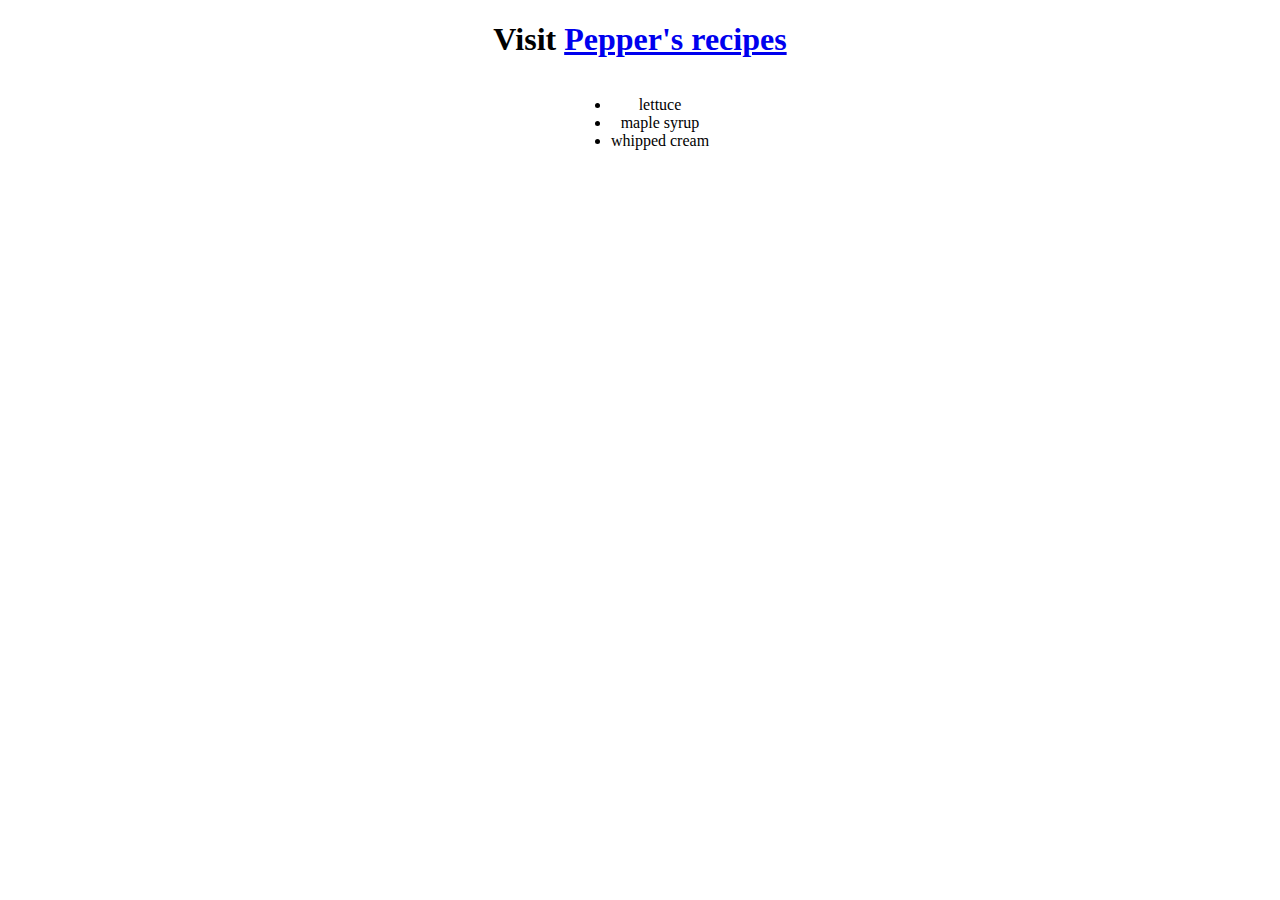
<file: kate/link.html>
<!DOCTYPE html>

<html lang="en">
	<head>
		<link href="styles.css" rel="stylesheet"/>
		<title>link</title>
	</head>
	<body>
		<h1>
			Visit <a href="index.html">Pepper's recipes</a>
		</h1>
		<ul style="display: inline-block">
			<li>lettuce</li>
			<li>maple syrup</li>
			<li>whipped cream</li>
		</ul>
</html>
</file>
<file: kate/styles.css>
body
{
	text-align: center
}
</file>
